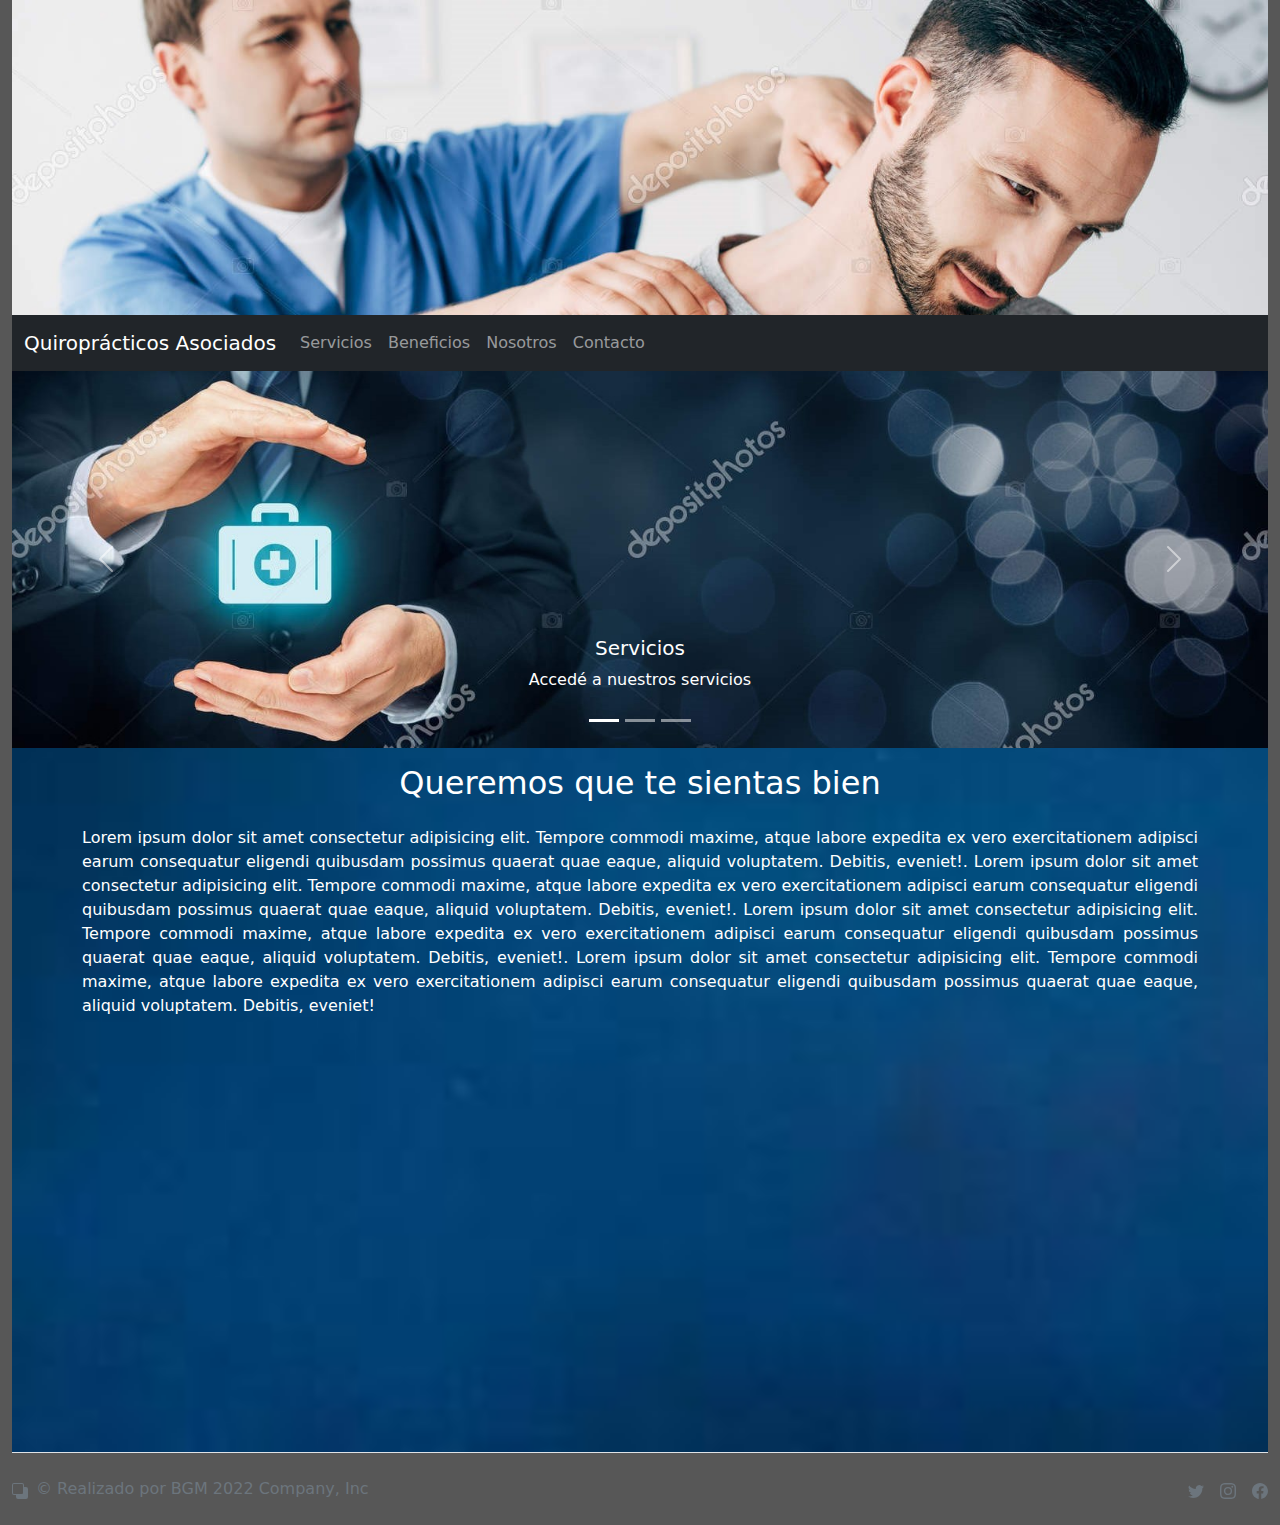
<file: index.html>
<!DOCTYPE html>
<html>
    <head>
        <meta name="keywords" content="Quiropraxia, Quiropractico, Rosario, Salud, Dolores, Espalda, Bienestar">
        <meta name="description" content="Pagina de la asociacion de Quiropracticos de Rosario donde se puede observar un resumen de los servicios ofrecidos y de los beneficios que otorga esta practica">
        <title>
            Quiropracticos Asociados
        </title>
        <link rel="shortcut icon" href="/favicon.ico" type="image/x-icon">
        <link rel="icon" href="img/favicon.ico" type="image/x-icon">
        <link rel="stylesheet" href="css/bootstrap.css">
        <link rel="stylesheet" href="./css/estilos.css"> 
    </head>
    <body class="container-fluid">
        <header class="principal kenburns-top">
        </header>
        <nav class="container-fluid navbar navbar-expand-lg navbar-dark bg-dark">
          <div class="container-fluid">
            <a class="navbar-brand" href="index.html">Quiroprácticos Asociados</a>
            <button class="navbar-toggler" type="button" data-bs-toggle="collapse" data-bs-target="#navbarNav" aria-controls="navbarNav" aria-expanded="false" aria-label="Toggle navigation">
              <span class="navbar-toggler-icon"></span>
            </button>
            <div class="collapse navbar-collapse" id="navbarNav">
              <ul class="navbar-nav">
                <li class="nav-item">
                  <a class="nav-link" href="servicios.html">Servicios</a>
                </li>
                <li class="nav-item">
                  <a class="nav-link" href="beneficios.html">Beneficios</a>
                </li>
                <li class="nav-item">
                  <a class="nav-link" href="nosotros.html">Nosotros</a>
                </li>
                <li class="nav-item">
                  <a class="nav-link" href="contacto.html">Contacto</a>
                </li>
              </ul>
            </div>
          </div>
        </nav>
        <main class="fondo">
          <div id="carouselExampleCaptions" class="carousel slide" data-bs-ride="false">
            <div class="carousel-indicators">
              <button type="button" data-bs-target="#carouselExampleCaptions" data-bs-slide-to="0" class="active" aria-current="true" aria-label="Slide 1"></button>
              <button type="button" data-bs-target="#carouselExampleCaptions" data-bs-slide-to="1" aria-label="Slide 2"></button>
              <button type="button" data-bs-target="#carouselExampleCaptions" data-bs-slide-to="2" aria-label="Slide 3"></button>
            </div>
            <div class="carousel-inner">
              <div class="carousel-item active">
                <img src="./img/servicios.jpg" class="d-block w-100 mivh-80 img-fluid" alt="Texto alternativo: Servicios">
                <div class="carousel-caption d-none d-md-block">
                  <h5><a href="servicios.html">Servicios</a></h5>
                  <p>Accedé a nuestros servicios</p>
                </div>
              </div>
              <div class="carousel-item">
                <img src="./img/beneficios1.jpg" class="d-block w-100 mivh-80 img-fluid" alt="Texto alternativo: Beneficios">
                <div class="carousel-caption d-none d-md-block">
                  <h5><a class="colorLetra" href="beneficios.html">Beneficios</a></h5>
                  <p class="colorLetra">Conocé los beneficios que genera la Quiropraxia</p>
                </div>
              </div>
              <div class="carousel-item">
                <img src="./img/nosotros1.jpg" class="d-block w-100 mivh-80 img-fluid" alt="Texto alternativo: Nosotros">
                <div class="carousel-caption d-none d-md-block">
                  <h5><a class="colorLetra" href="nosotros.html">Nosotros</a></h5>
                  <p class="colorLetra">Nuestro sfaff</p>
                </div>
              </div>
            </div>
            <button class="carousel-control-prev" type="button" data-bs-target="#carouselExampleCaptions" data-bs-slide="prev">
              <span class="carousel-control-prev-icon" aria-hidden="true"></span>
              <span class="visually-hidden">Previous</span>
            </button>
            <button class="carousel-control-next" type="button" data-bs-target="#carouselExampleCaptions" data-bs-slide="next">
              <span class="carousel-control-next-icon" aria-hidden="true"></span>
              <span class="visually-hidden">Next</span>
            </button>
          </div>
          <div class="container">  
            <article>
              <h2 class="py-3">Queremos que te sientas bien</h2>
              <div>
                <p class="justificar">Lorem ipsum dolor sit amet consectetur adipisicing elit. Tempore commodi maxime, atque labore expedita ex vero exercitationem adipisci earum consequatur eligendi quibusdam possimus quaerat quae eaque, aliquid voluptatem. Debitis, eveniet!. Lorem ipsum dolor sit amet consectetur adipisicing elit. Tempore commodi maxime, atque labore expedita ex vero exercitationem adipisci earum consequatur eligendi quibusdam possimus quaerat quae eaque, aliquid voluptatem. Debitis, eveniet!. Lorem ipsum dolor sit amet consectetur adipisicing elit. Tempore commodi maxime, atque labore expedita ex vero exercitationem adipisci earum consequatur eligendi quibusdam possimus quaerat quae eaque, aliquid voluptatem. Debitis, eveniet!. Lorem ipsum dolor sit amet consectetur adipisicing elit. Tempore commodi maxime, atque labore expedita ex vero exercitationem adipisci earum consequatur eligendi quibusdam possimus quaerat quae eaque, aliquid voluptatem. Debitis, eveniet!</p>
              </div>
            </article>
              <div class="row justify-content-center">  
                <div class="col-12 col-sm-12 col-md-6 col-lg-6 col-xl-6 my-5">
                  <iframe class="ratio ratio-16x9" width="560" height="315" src="https://www.youtube.com/embed/ggWEU4RxZXc" title="YouTube video player" frameborder="0" allow="accelerometer; autoplay; clipboard-write; encrypted-media; gyroscope; picture-in-picture" allowfullscreen></iframe>
                </div>
                <div class="col-12 col-sm-12 col-md-6 col-lg-6 col-xl-6 my-5">
                  <iframe class="ratio ratio-16x9" width="560" height="315" src="https://www.youtube.com/embed/QEKxq04lewk" title="YouTube video player" frameborder="0" allow="accelerometer; autoplay; clipboard-write; encrypted-media; gyroscope; picture-in-picture" allowfullscreen></iframe>
                </div>
              </div>
          </div>
        </main>
        <div>
            <footer class="d-flex flex-wrap justify-content-between align-items-center py-3 my-0 border-top">
              <div class="col-md-4 d-flex align-items-center">
                <a href="index.html" class="mt-0 mb-3 me-2 mb-md-0 text-muted text-decoration-none lh-1">
                  <svg xmlns="http://www.w3.org/2000/svg" width="16" height="16" fill="currentColor" class="bi bi-back" viewBox="0 0 16 16">
                    <path d="M0 2a2 2 0 0 1 2-2h8a2 2 0 0 1 2 2v2h2a2 2 0 0 1 2 2v8a2 2 0 0 1-2 2H6a2 2 0 0 1-2-2v-2H2a2 2 0 0 1-2-2V2zm2-1a1 1 0 0 0-1 1v8a1 1 0 0 0 1 1h8a1 1 0 0 0 1-1V2a1 1 0 0 0-1-1H2z"/>
                  </svg>
                </a>
                <span class="mb-3 mb-md-0 text-muted">&copy; Realizado por BGM 2022 Company, Inc</span>
              </div>
              <ul class="nav col-md-4 justify-content-end list-unstyled d-flex">
                <li class="ms-3"><a class="text-muted" href="#"><svg xmlns="http://www.w3.org/2000/svg" width="16" height="16" fill="currentColor" class="bi bi-twitter" viewBox="0 0 16 16">
                  <path d="M5.026 15c6.038 0 9.341-5.003 9.341-9.334 0-.14 0-.282-.006-.422A6.685 6.685 0 0 0 16 3.542a6.658 6.658 0 0 1-1.889.518 3.301 3.301 0 0 0 1.447-1.817 6.533 6.533 0 0 1-2.087.793A3.286 3.286 0 0 0 7.875 6.03a9.325 9.325 0 0 1-6.767-3.429 3.289 3.289 0 0 0 1.018 4.382A3.323 3.323 0 0 1 .64 6.575v.045a3.288 3.288 0 0 0 2.632 3.218 3.203 3.203 0 0 1-.865.115 3.23 3.23 0 0 1-.614-.057 3.283 3.283 0 0 0 3.067 2.277A6.588 6.588 0 0 1 .78 13.58a6.32 6.32 0 0 1-.78-.045A9.344 9.344 0 0 0 5.026 15z"/>
                </svg></a></li>
                <li class="ms-3"><a class="text-muted" href="#"><svg xmlns="http://www.w3.org/2000/svg" width="16" height="16" fill="currentColor" class="bi bi-instagram" viewBox="0 0 16 16">
                  <path d="M8 0C5.829 0 5.556.01 4.703.048 3.85.088 3.269.222 2.76.42a3.917 3.917 0 0 0-1.417.923A3.927 3.927 0 0 0 .42 2.76C.222 3.268.087 3.85.048 4.7.01 5.555 0 5.827 0 8.001c0 2.172.01 2.444.048 3.297.04.852.174 1.433.372 1.942.205.526.478.972.923 1.417.444.445.89.719 1.416.923.51.198 1.09.333 1.942.372C5.555 15.99 5.827 16 8 16s2.444-.01 3.298-.048c.851-.04 1.434-.174 1.943-.372a3.916 3.916 0 0 0 1.416-.923c.445-.445.718-.891.923-1.417.197-.509.332-1.09.372-1.942C15.99 10.445 16 10.173 16 8s-.01-2.445-.048-3.299c-.04-.851-.175-1.433-.372-1.941a3.926 3.926 0 0 0-.923-1.417A3.911 3.911 0 0 0 13.24.42c-.51-.198-1.092-.333-1.943-.372C10.443.01 10.172 0 7.998 0h.003zm-.717 1.442h.718c2.136 0 2.389.007 3.232.046.78.035 1.204.166 1.486.275.373.145.64.319.92.599.28.28.453.546.598.92.11.281.24.705.275 1.485.039.843.047 1.096.047 3.231s-.008 2.389-.047 3.232c-.035.78-.166 1.203-.275 1.485a2.47 2.47 0 0 1-.599.919c-.28.28-.546.453-.92.598-.28.11-.704.24-1.485.276-.843.038-1.096.047-3.232.047s-2.39-.009-3.233-.047c-.78-.036-1.203-.166-1.485-.276a2.478 2.478 0 0 1-.92-.598 2.48 2.48 0 0 1-.6-.92c-.109-.281-.24-.705-.275-1.485-.038-.843-.046-1.096-.046-3.233 0-2.136.008-2.388.046-3.231.036-.78.166-1.204.276-1.486.145-.373.319-.64.599-.92.28-.28.546-.453.92-.598.282-.11.705-.24 1.485-.276.738-.034 1.024-.044 2.515-.045v.002zm4.988 1.328a.96.96 0 1 0 0 1.92.96.96 0 0 0 0-1.92zm-4.27 1.122a4.109 4.109 0 1 0 0 8.217 4.109 4.109 0 0 0 0-8.217zm0 1.441a2.667 2.667 0 1 1 0 5.334 2.667 2.667 0 0 1 0-5.334z"/>
                </svg></a></li>
                <li class="ms-3"><a class="text-muted" href="#"><svg xmlns="http://www.w3.org/2000/svg" width="16" height="16" fill="currentColor" class="bi bi-facebook" viewBox="0 0 16 16">
                  <path d="M16 8.049c0-4.446-3.582-8.05-8-8.05C3.58 0-.002 3.603-.002 8.05c0 4.017 2.926 7.347 6.75 7.951v-5.625h-2.03V8.05H6.75V6.275c0-2.017 1.195-3.131 3.022-3.131.876 0 1.791.157 1.791.157v1.98h-1.009c-.993 0-1.303.621-1.303 1.258v1.51h2.218l-.354 2.326H9.25V16c3.824-.604 6.75-3.934 6.75-7.951z"/>
                </svg></a></li>
              </ul>
            </footer>
        </div>
        <script src="js/bootstrap.js"></script>
    </body>
   
</html>
</file>
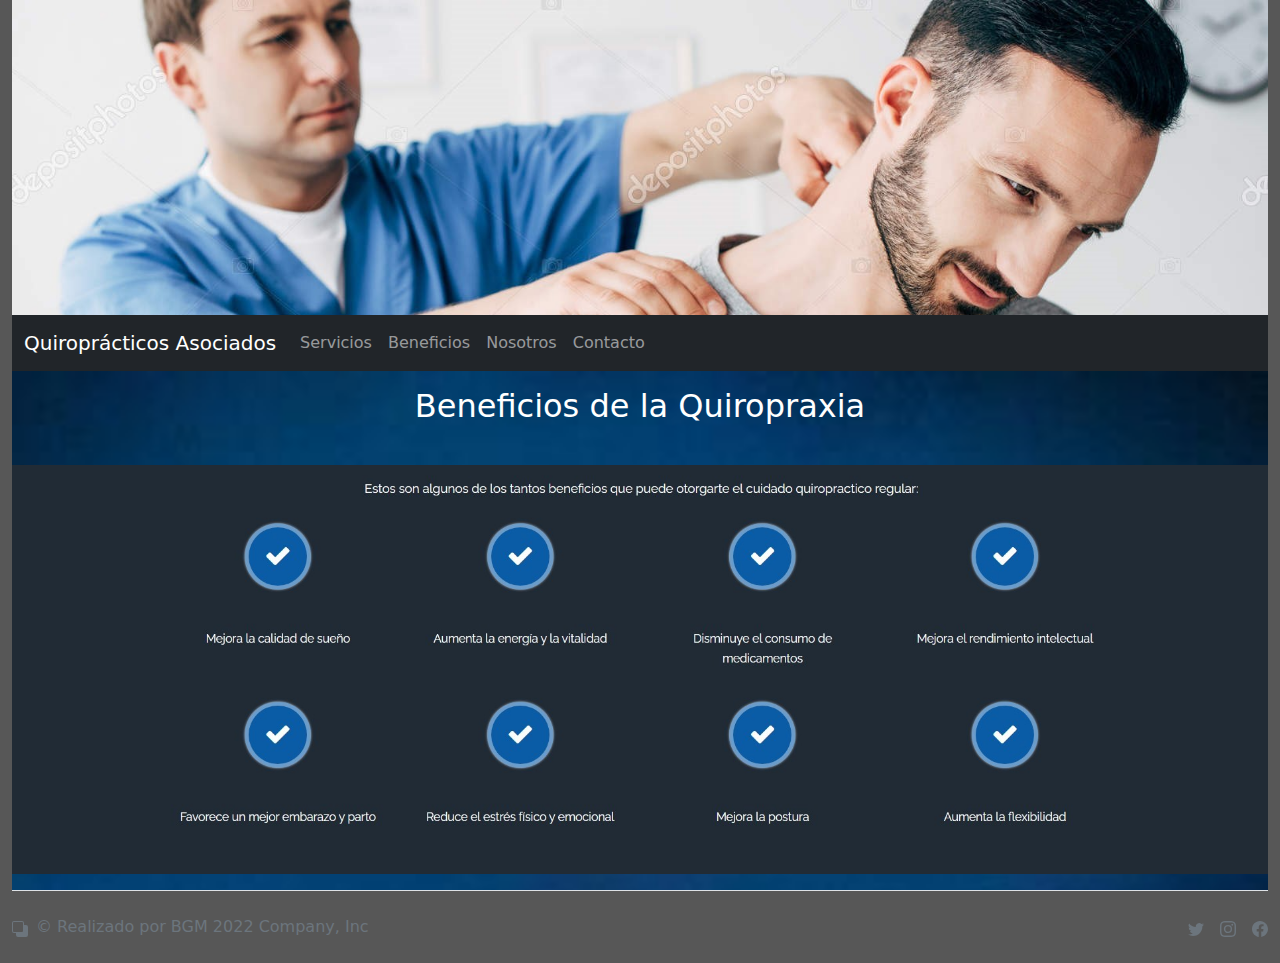
<file: beneficios.html>
<!DOCTYPE html>
<html>
    <head>
        <meta name="keywords" content="Quiropraxia, Quiropractico, Rosario, Salud, Dolores, Espalda, Bienestar">
        <meta name="description" content="Pagina de la asociacion de Quiropracticos de Rosario donde profundizamos los beneficios de tener sesiones frecuentes">
        <title>
            Quiropracticos Asociados
        </title>
        <link rel="shortcut icon" href="/favicon.ico" type="image/x-icon">
        <link rel="icon" href="img/favicon.ico" type="image/x-icon">
        <link rel="stylesheet" href="css/bootstrap.css">
        <link rel="stylesheet" href="./css/estilos.css">
    </head>
    <body class="container-fluid">
      <header class="principal kenburns-top">
      </header>
      <nav class="container-fluid navbar navbar-expand-lg navbar-dark bg-dark">
        <div class="container-fluid">
          <a class="navbar-brand" href="index.html">Quiroprácticos Asociados</a>
          <button class="navbar-toggler" type="button" data-bs-toggle="collapse" data-bs-target="#navbarNav" aria-controls="navbarNav" aria-expanded="false" aria-label="Toggle navigation">
            <span class="navbar-toggler-icon"></span>
          </button>
          <div class="collapse navbar-collapse" id="navbarNav">
            <ul class="navbar-nav">
              <li class="nav-item">
                <a class="nav-link" href="servicios.html">Servicios</a>
              </li>
              <li class="nav-item">
                <a class="nav-link" href="beneficios.html">Beneficios</a>
              </li>
              <li class="nav-item">
                <a class="nav-link" href="nosotros.html">Nosotros</a>
              </li>
              <li class="nav-item">
                <a class="nav-link" href="contacto.html">Contacto</a>
              </li>
            </ul>
          </div>
        </div>
      </nav>
        <main class="fondo">
            <h2 class="py-3">Beneficios de la Quiropraxia</h2>
            <nav class="alineacionVertical">
                <img class="img-fluid my-3" src="./img/beneficiosquiro.jpg" alt="Texto alternativo: Beneficios de la Quiropraxia">
            </nav>            
        </main>
        <div>
            <footer class="d-flex flex-wrap justify-content-between align-items-center py-3 my-0 border-top">
              <div class="col-md-4 d-flex align-items-center">
                <a href="index.html" class="mt-0 mb-3 me-2 mb-md-0 text-muted text-decoration-none lh-1">
                  <svg xmlns="http://www.w3.org/2000/svg" width="16" height="16" fill="currentColor" class="bi bi-back" viewBox="0 0 16 16">
                    <path d="M0 2a2 2 0 0 1 2-2h8a2 2 0 0 1 2 2v2h2a2 2 0 0 1 2 2v8a2 2 0 0 1-2 2H6a2 2 0 0 1-2-2v-2H2a2 2 0 0 1-2-2V2zm2-1a1 1 0 0 0-1 1v8a1 1 0 0 0 1 1h8a1 1 0 0 0 1-1V2a1 1 0 0 0-1-1H2z"/>
                  </svg>
                </a>
                <span class="mb-3 mb-md-0 text-muted">&copy; Realizado por BGM 2022 Company, Inc</span>
              </div>
          
              <ul class="nav col-md-4 justify-content-end list-unstyled d-flex">
                <li class="ms-3"><a class="text-muted" href="#"><svg xmlns="http://www.w3.org/2000/svg" width="16" height="16" fill="currentColor" class="bi bi-twitter" viewBox="0 0 16 16">
                  <path d="M5.026 15c6.038 0 9.341-5.003 9.341-9.334 0-.14 0-.282-.006-.422A6.685 6.685 0 0 0 16 3.542a6.658 6.658 0 0 1-1.889.518 3.301 3.301 0 0 0 1.447-1.817 6.533 6.533 0 0 1-2.087.793A3.286 3.286 0 0 0 7.875 6.03a9.325 9.325 0 0 1-6.767-3.429 3.289 3.289 0 0 0 1.018 4.382A3.323 3.323 0 0 1 .64 6.575v.045a3.288 3.288 0 0 0 2.632 3.218 3.203 3.203 0 0 1-.865.115 3.23 3.23 0 0 1-.614-.057 3.283 3.283 0 0 0 3.067 2.277A6.588 6.588 0 0 1 .78 13.58a6.32 6.32 0 0 1-.78-.045A9.344 9.344 0 0 0 5.026 15z"/>
                </svg></a></li>
                <li class="ms-3"><a class="text-muted" href="#"><svg xmlns="http://www.w3.org/2000/svg" width="16" height="16" fill="currentColor" class="bi bi-instagram" viewBox="0 0 16 16">
                  <path d="M8 0C5.829 0 5.556.01 4.703.048 3.85.088 3.269.222 2.76.42a3.917 3.917 0 0 0-1.417.923A3.927 3.927 0 0 0 .42 2.76C.222 3.268.087 3.85.048 4.7.01 5.555 0 5.827 0 8.001c0 2.172.01 2.444.048 3.297.04.852.174 1.433.372 1.942.205.526.478.972.923 1.417.444.445.89.719 1.416.923.51.198 1.09.333 1.942.372C5.555 15.99 5.827 16 8 16s2.444-.01 3.298-.048c.851-.04 1.434-.174 1.943-.372a3.916 3.916 0 0 0 1.416-.923c.445-.445.718-.891.923-1.417.197-.509.332-1.09.372-1.942C15.99 10.445 16 10.173 16 8s-.01-2.445-.048-3.299c-.04-.851-.175-1.433-.372-1.941a3.926 3.926 0 0 0-.923-1.417A3.911 3.911 0 0 0 13.24.42c-.51-.198-1.092-.333-1.943-.372C10.443.01 10.172 0 7.998 0h.003zm-.717 1.442h.718c2.136 0 2.389.007 3.232.046.78.035 1.204.166 1.486.275.373.145.64.319.92.599.28.28.453.546.598.92.11.281.24.705.275 1.485.039.843.047 1.096.047 3.231s-.008 2.389-.047 3.232c-.035.78-.166 1.203-.275 1.485a2.47 2.47 0 0 1-.599.919c-.28.28-.546.453-.92.598-.28.11-.704.24-1.485.276-.843.038-1.096.047-3.232.047s-2.39-.009-3.233-.047c-.78-.036-1.203-.166-1.485-.276a2.478 2.478 0 0 1-.92-.598 2.48 2.48 0 0 1-.6-.92c-.109-.281-.24-.705-.275-1.485-.038-.843-.046-1.096-.046-3.233 0-2.136.008-2.388.046-3.231.036-.78.166-1.204.276-1.486.145-.373.319-.64.599-.92.28-.28.546-.453.92-.598.282-.11.705-.24 1.485-.276.738-.034 1.024-.044 2.515-.045v.002zm4.988 1.328a.96.96 0 1 0 0 1.92.96.96 0 0 0 0-1.92zm-4.27 1.122a4.109 4.109 0 1 0 0 8.217 4.109 4.109 0 0 0 0-8.217zm0 1.441a2.667 2.667 0 1 1 0 5.334 2.667 2.667 0 0 1 0-5.334z"/>
                </svg></a></li>
                <li class="ms-3"><a class="text-muted" href="#"><svg xmlns="http://www.w3.org/2000/svg" width="16" height="16" fill="currentColor" class="bi bi-facebook" viewBox="0 0 16 16">
                  <path d="M16 8.049c0-4.446-3.582-8.05-8-8.05C3.58 0-.002 3.603-.002 8.05c0 4.017 2.926 7.347 6.75 7.951v-5.625h-2.03V8.05H6.75V6.275c0-2.017 1.195-3.131 3.022-3.131.876 0 1.791.157 1.791.157v1.98h-1.009c-.993 0-1.303.621-1.303 1.258v1.51h2.218l-.354 2.326H9.25V16c3.824-.604 6.75-3.934 6.75-7.951z"/>
                </svg></a></li>
              </ul>
            </footer>
        </div>
        <script src="js/bootstrap.js"></script>
    </body>
   
</html>
</file>
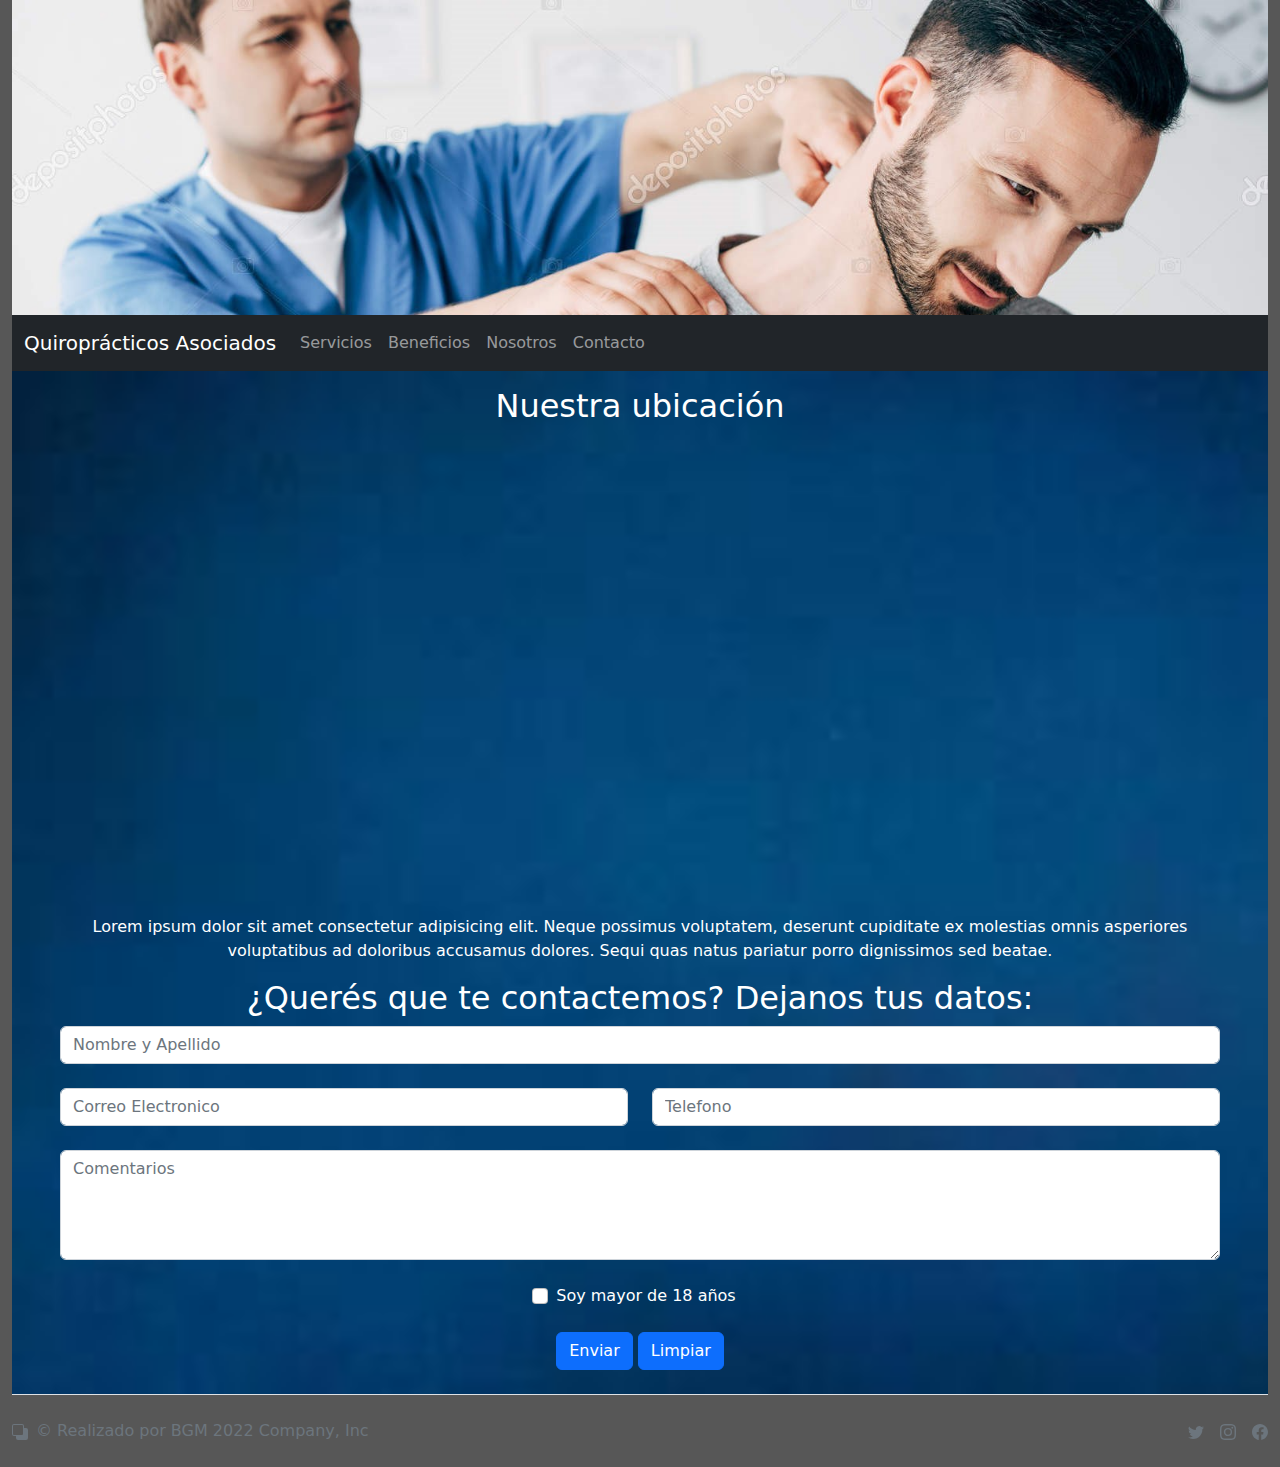
<file: contacto.html>
<!DOCTYPE html>
<html>
    <head>
        <meta name="keywords" content="Quiropraxia, Quiropractico, Rosario, Salud, Dolores, Espalda, Bienestar, contacto">
        <meta name="description" content="Pagina de la asociacion de Quiropracticos de Rosario para que puedan realizar consultas">
        <title>
            Quiropracticos Asociados
        </title>
        <link rel="shortcut icon" href="/favicon.ico" type="image/x-icon">
        <link rel="icon" href="img/favicon.ico" type="image/x-icon">
        <link rel="stylesheet" href="css/bootstrap.css">
        <link rel="stylesheet" href="./css/estilos.css"> 
    </head>
    <body class="container-fluid">
        <header class="principal kenburns-top">
        </header>
        <nav class="container-fluid navbar navbar-expand-lg navbar-dark bg-dark">
            <div class="container-fluid">
              <a class="navbar-brand" href="index.html">Quiroprácticos Asociados</a>
              <button class="navbar-toggler" type="button" data-bs-toggle="collapse" data-bs-target="#navbarNav" aria-controls="navbarNav" aria-expanded="false" aria-label="Toggle navigation">
                <span class="navbar-toggler-icon"></span>
              </button>
              <div class="collapse navbar-collapse" id="navbarNav">
                <ul class="navbar-nav">
                  <li class="nav-item">
                    <a class="nav-link" href="servicios.html">Servicios</a>
                  </li>
                  <li class="nav-item">
                    <a class="nav-link" href="beneficios.html">Beneficios</a>
                  </li>
                  <li class="nav-item">
                    <a class="nav-link" href="nosotros.html">Nosotros</a>
                  </li>
                  <li class="nav-item">
                    <a class="nav-link" href="contacto.html">Contacto</a>
                  </li>
                </ul>
              </div>
            </div>
          </nav>
        <main class="container-fluid fondo">
            <nav class="row">
            <h2 class="py-3">Nuestra ubicación</h2>
            <iframe class="col-12 px-5" src="https://www.google.com/maps/embed?pb=!1m18!1m12!1m3!1d3347.824857906471!2d-60.66424853481343!3d-32.955633180918454!2m3!1f0!2f0!3f0!3m2!1i1024!2i768!4f13.1!3m3!1m2!1s0x95b7ab6f11537faf%3A0xa99bea6006b75b6a!2sEstadio%20Coloso%20Del%20Parque%20Marcelo%20Bielsa!5e0!3m2!1ses!2sar!4v1658877236105!5m2!1ses!2sar" width="600" height="450" style="border:0;" allowfullscreen="" loading="lazy" referrerpolicy="no-referrer-when-downgrade"></iframe>
            <p class="col-12 px-5 mt-3">Lorem ipsum dolor sit amet consectetur adipisicing elit. Neque possimus voluptatem, deserunt cupiditate ex molestias omnis asperiores voluptatibus ad doloribus accusamus dolores. Sequi quas natus pariatur porro dignissimos sed beatae.</p>
            </nav>
            <h2>¿Querés que te contactemos? Dejanos tus datos:</h2>
            <form class="row mx-4">

                <div class="col-12 form-outline mb-4">
                  <input type="text" id="form4Example1" placeholder="Nombre y Apellido" class="form-control" />
                </div>
              

                <div class="col-6 form-outline mb-4">
                  <input type="email" id="form4Example2" placeholder="Correo Electronico" class="form-control" />
                </div>

                <div class="col-6 form-outline mb-4">
                    <input type="number" id="form4Example2" placeholder="Telefono" class="form-control" />
                </div>
              

                <div class="col-12 form-outline mb-4">
                  <textarea class="form-control" id="form4Example3" placeholder="Comentarios" rows="4"></textarea>
                </div>
              

                <div class="form-check d-flex justify-content-center mb-4">
                  <input class="form-check-input me-2" type="checkbox" value="" id="form4Example4" unchecked />
                  <label class="form-check-label" for="form4Example4">
                    Soy mayor de 18 años
                  </label>
                </div>
              
                <nav class="align-middle">
                    <button type="submit" class="btn btn-primary btn-block mb-4">Enviar</button>
                    <button type="reset" class="btn btn-primary btn-block mb-4">Limpiar</button>
                </nav>
              </form>
        </main>
        <footer class="d-flex flex-wrap justify-content-between align-items-center py-3 my-0 border-top">
            <div class="col-md-4 d-flex align-items-center">
              <a href="index.html" class="mt-0 mb-3 me-2 mb-md-0 text-muted text-decoration-none lh-1">
                <svg xmlns="http://www.w3.org/2000/svg" width="16" height="16" fill="currentColor" class="bi bi-back" viewBox="0 0 16 16">
                  <path d="M0 2a2 2 0 0 1 2-2h8a2 2 0 0 1 2 2v2h2a2 2 0 0 1 2 2v8a2 2 0 0 1-2 2H6a2 2 0 0 1-2-2v-2H2a2 2 0 0 1-2-2V2zm2-1a1 1 0 0 0-1 1v8a1 1 0 0 0 1 1h8a1 1 0 0 0 1-1V2a1 1 0 0 0-1-1H2z"/>
                </svg>
              </a>
              <span class="mb-3 mb-md-0 text-muted">&copy; Realizado por BGM 2022 Company, Inc</span>
            </div>
        
            <ul class="nav col-md-4 justify-content-end list-unstyled d-flex">
              <li class="ms-3"><a class="text-muted" href="#"><svg xmlns="http://www.w3.org/2000/svg" width="16" height="16" fill="currentColor" class="bi bi-twitter" viewBox="0 0 16 16">
                <path d="M5.026 15c6.038 0 9.341-5.003 9.341-9.334 0-.14 0-.282-.006-.422A6.685 6.685 0 0 0 16 3.542a6.658 6.658 0 0 1-1.889.518 3.301 3.301 0 0 0 1.447-1.817 6.533 6.533 0 0 1-2.087.793A3.286 3.286 0 0 0 7.875 6.03a9.325 9.325 0 0 1-6.767-3.429 3.289 3.289 0 0 0 1.018 4.382A3.323 3.323 0 0 1 .64 6.575v.045a3.288 3.288 0 0 0 2.632 3.218 3.203 3.203 0 0 1-.865.115 3.23 3.23 0 0 1-.614-.057 3.283 3.283 0 0 0 3.067 2.277A6.588 6.588 0 0 1 .78 13.58a6.32 6.32 0 0 1-.78-.045A9.344 9.344 0 0 0 5.026 15z"/>
              </svg></a></li>
              <li class="ms-3"><a class="text-muted" href="#"><svg xmlns="http://www.w3.org/2000/svg" width="16" height="16" fill="currentColor" class="bi bi-instagram" viewBox="0 0 16 16">
                <path d="M8 0C5.829 0 5.556.01 4.703.048 3.85.088 3.269.222 2.76.42a3.917 3.917 0 0 0-1.417.923A3.927 3.927 0 0 0 .42 2.76C.222 3.268.087 3.85.048 4.7.01 5.555 0 5.827 0 8.001c0 2.172.01 2.444.048 3.297.04.852.174 1.433.372 1.942.205.526.478.972.923 1.417.444.445.89.719 1.416.923.51.198 1.09.333 1.942.372C5.555 15.99 5.827 16 8 16s2.444-.01 3.298-.048c.851-.04 1.434-.174 1.943-.372a3.916 3.916 0 0 0 1.416-.923c.445-.445.718-.891.923-1.417.197-.509.332-1.09.372-1.942C15.99 10.445 16 10.173 16 8s-.01-2.445-.048-3.299c-.04-.851-.175-1.433-.372-1.941a3.926 3.926 0 0 0-.923-1.417A3.911 3.911 0 0 0 13.24.42c-.51-.198-1.092-.333-1.943-.372C10.443.01 10.172 0 7.998 0h.003zm-.717 1.442h.718c2.136 0 2.389.007 3.232.046.78.035 1.204.166 1.486.275.373.145.64.319.92.599.28.28.453.546.598.92.11.281.24.705.275 1.485.039.843.047 1.096.047 3.231s-.008 2.389-.047 3.232c-.035.78-.166 1.203-.275 1.485a2.47 2.47 0 0 1-.599.919c-.28.28-.546.453-.92.598-.28.11-.704.24-1.485.276-.843.038-1.096.047-3.232.047s-2.39-.009-3.233-.047c-.78-.036-1.203-.166-1.485-.276a2.478 2.478 0 0 1-.92-.598 2.48 2.48 0 0 1-.6-.92c-.109-.281-.24-.705-.275-1.485-.038-.843-.046-1.096-.046-3.233 0-2.136.008-2.388.046-3.231.036-.78.166-1.204.276-1.486.145-.373.319-.64.599-.92.28-.28.546-.453.92-.598.282-.11.705-.24 1.485-.276.738-.034 1.024-.044 2.515-.045v.002zm4.988 1.328a.96.96 0 1 0 0 1.92.96.96 0 0 0 0-1.92zm-4.27 1.122a4.109 4.109 0 1 0 0 8.217 4.109 4.109 0 0 0 0-8.217zm0 1.441a2.667 2.667 0 1 1 0 5.334 2.667 2.667 0 0 1 0-5.334z"/>
              </svg></a></li>
              <li class="ms-3"><a class="text-muted" href="#"><svg xmlns="http://www.w3.org/2000/svg" width="16" height="16" fill="currentColor" class="bi bi-facebook" viewBox="0 0 16 16">
                <path d="M16 8.049c0-4.446-3.582-8.05-8-8.05C3.58 0-.002 3.603-.002 8.05c0 4.017 2.926 7.347 6.75 7.951v-5.625h-2.03V8.05H6.75V6.275c0-2.017 1.195-3.131 3.022-3.131.876 0 1.791.157 1.791.157v1.98h-1.009c-.993 0-1.303.621-1.303 1.258v1.51h2.218l-.354 2.326H9.25V16c3.824-.604 6.75-3.934 6.75-7.951z"/>
              </svg></a></li>
            </ul>
          </footer>    
          <script src="js/bootstrap.js"></script>
    </body>
   
</html>
</file>
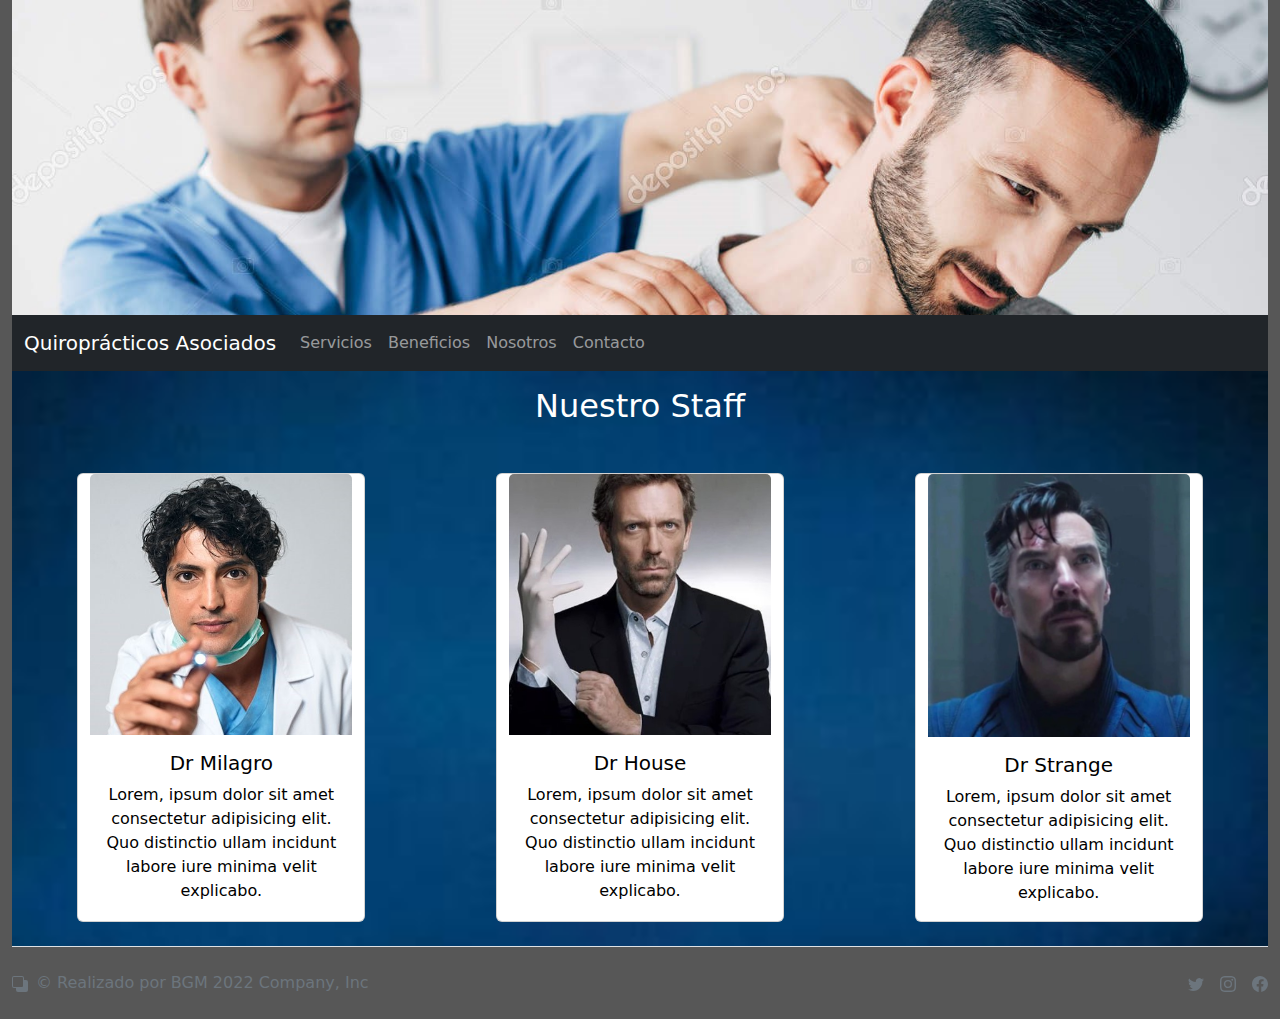
<file: nosotros.html>
<!DOCTYPE html>
<html>
    <head>
        <meta name="keywords" content="Quiropraxia, Quiropractico, Rosario, Salud, Dolores, Espalda, Bienestar, profesionales">
        <meta name="description" content="Listado de los Quiropracticos de Rosario">
        <title>
            Quiropracticos Asociados
        </title>
        <link rel="shortcut icon" href="/favicon.ico" type="image/x-icon">
        <link rel="icon" href="img/favicon.ico" type="image/x-icon">
        <link rel="stylesheet" href="css/bootstrap.css">
        <link rel="stylesheet" href="./css/estilos.css">
    </head>
    <body class="container-fluid">
      <header class="principal kenburns-top">
      </header>
      <nav class="container-fluid navbar navbar-expand-lg navbar-dark bg-dark">
        <div class="container-fluid">
          <a class="navbar-brand" href="index.html">Quiroprácticos Asociados</a>
          <button class="navbar-toggler" type="button" data-bs-toggle="collapse" data-bs-target="#navbarNav" aria-controls="navbarNav" aria-expanded="false" aria-label="Toggle navigation">
            <span class="navbar-toggler-icon"></span>
          </button>
          <div class="collapse navbar-collapse" id="navbarNav">
            <ul class="navbar-nav">
              <li class="nav-item">
                <a class="nav-link" href="servicios.html">Servicios</a>
              </li>
              <li class="nav-item">
                <a class="nav-link" href="beneficios.html">Beneficios</a>
              </li>
              <li class="nav-item">
                <a class="nav-link" href="nosotros.html">Nosotros</a>
              </li>
              <li class="nav-item">
                <a class="nav-link" href="contacto.html">Contacto</a>
              </li>
            </ul>
          </div>
        </div>
      </nav>
        <main class="container-fluid fondo">
            <h2 class="py-3">Nuestro Staff</h2>
            <nav class="row justify-content-around">
              <div class="col-sm-12 col-md-6 my-4 card doctores" style="width: 18rem;">
                <img src="./img/doctormilagro.jpg" class="card-img-top" alt="Dr Milagro">
                <div class="card-body colorLetra">
                  <h5 class="card-title">Dr Milagro</h5>
                  <p class="card-text">Lorem, ipsum dolor sit amet consectetur adipisicing elit. Quo distinctio ullam incidunt labore iure minima velit explicabo.</p>
                </div>
              </div>

              <div class="col-sm-12 col-md-6 my-4 card doctores" style="width: 18rem;">
                <img src="./img/doctorhouse.jpg" class="card-img-top" alt="Dr House">
                <div class="card-body colorLetra">
                  <h5 class="card-title">Dr House</h5>
                  <p class="card-text">Lorem, ipsum dolor sit amet consectetur adipisicing elit. Quo distinctio ullam incidunt labore iure minima velit explicabo.</p>
                </div>
              </div>

              <div class="col-sm-12 col-md-6 my-4 card doctores" style="width: 18rem;">
                <img src="./img/doctorstrange.jpg" class="card-img-top" alt="Dr Strange">
                <div class="card-body colorLetra">
                  <h5 class="card-title">Dr Strange</h5>
                  <p class="card-text">Lorem, ipsum dolor sit amet consectetur adipisicing elit. Quo distinctio ullam incidunt labore iure minima velit explicabo.</p>
                </div>
              </div>
            </nav>   
        </main>
        <div>
            <footer class="d-flex flex-wrap justify-content-between align-items-center py-3 my-0 border-top">
              <div class="col-md-4 d-flex align-items-center">
                <a href="index.html" class="mt-0 mb-3 me-2 mb-md-0 text-muted text-decoration-none lh-1">
                  <svg xmlns="http://www.w3.org/2000/svg" width="16" height="16" fill="currentColor" class="bi bi-back" viewBox="0 0 16 16">
                    <path d="M0 2a2 2 0 0 1 2-2h8a2 2 0 0 1 2 2v2h2a2 2 0 0 1 2 2v8a2 2 0 0 1-2 2H6a2 2 0 0 1-2-2v-2H2a2 2 0 0 1-2-2V2zm2-1a1 1 0 0 0-1 1v8a1 1 0 0 0 1 1h8a1 1 0 0 0 1-1V2a1 1 0 0 0-1-1H2z"/>
                  </svg>
                </a>
                <span class="mb-3 mb-md-0 text-muted">&copy; Realizado por BGM 2022 Company, Inc</span>
              </div>          
              <ul class="nav col-md-4 justify-content-end list-unstyled d-flex">
                <li class="ms-3"><a class="text-muted" href="#"><svg xmlns="http://www.w3.org/2000/svg" width="16" height="16" fill="currentColor" class="bi bi-twitter" viewBox="0 0 16 16">
                  <path d="M5.026 15c6.038 0 9.341-5.003 9.341-9.334 0-.14 0-.282-.006-.422A6.685 6.685 0 0 0 16 3.542a6.658 6.658 0 0 1-1.889.518 3.301 3.301 0 0 0 1.447-1.817 6.533 6.533 0 0 1-2.087.793A3.286 3.286 0 0 0 7.875 6.03a9.325 9.325 0 0 1-6.767-3.429 3.289 3.289 0 0 0 1.018 4.382A3.323 3.323 0 0 1 .64 6.575v.045a3.288 3.288 0 0 0 2.632 3.218 3.203 3.203 0 0 1-.865.115 3.23 3.23 0 0 1-.614-.057 3.283 3.283 0 0 0 3.067 2.277A6.588 6.588 0 0 1 .78 13.58a6.32 6.32 0 0 1-.78-.045A9.344 9.344 0 0 0 5.026 15z"/>
                </svg></a></li>
                <li class="ms-3"><a class="text-muted" href="#"><svg xmlns="http://www.w3.org/2000/svg" width="16" height="16" fill="currentColor" class="bi bi-instagram" viewBox="0 0 16 16">
                  <path d="M8 0C5.829 0 5.556.01 4.703.048 3.85.088 3.269.222 2.76.42a3.917 3.917 0 0 0-1.417.923A3.927 3.927 0 0 0 .42 2.76C.222 3.268.087 3.85.048 4.7.01 5.555 0 5.827 0 8.001c0 2.172.01 2.444.048 3.297.04.852.174 1.433.372 1.942.205.526.478.972.923 1.417.444.445.89.719 1.416.923.51.198 1.09.333 1.942.372C5.555 15.99 5.827 16 8 16s2.444-.01 3.298-.048c.851-.04 1.434-.174 1.943-.372a3.916 3.916 0 0 0 1.416-.923c.445-.445.718-.891.923-1.417.197-.509.332-1.09.372-1.942C15.99 10.445 16 10.173 16 8s-.01-2.445-.048-3.299c-.04-.851-.175-1.433-.372-1.941a3.926 3.926 0 0 0-.923-1.417A3.911 3.911 0 0 0 13.24.42c-.51-.198-1.092-.333-1.943-.372C10.443.01 10.172 0 7.998 0h.003zm-.717 1.442h.718c2.136 0 2.389.007 3.232.046.78.035 1.204.166 1.486.275.373.145.64.319.92.599.28.28.453.546.598.92.11.281.24.705.275 1.485.039.843.047 1.096.047 3.231s-.008 2.389-.047 3.232c-.035.78-.166 1.203-.275 1.485a2.47 2.47 0 0 1-.599.919c-.28.28-.546.453-.92.598-.28.11-.704.24-1.485.276-.843.038-1.096.047-3.232.047s-2.39-.009-3.233-.047c-.78-.036-1.203-.166-1.485-.276a2.478 2.478 0 0 1-.92-.598 2.48 2.48 0 0 1-.6-.92c-.109-.281-.24-.705-.275-1.485-.038-.843-.046-1.096-.046-3.233 0-2.136.008-2.388.046-3.231.036-.78.166-1.204.276-1.486.145-.373.319-.64.599-.92.28-.28.546-.453.92-.598.282-.11.705-.24 1.485-.276.738-.034 1.024-.044 2.515-.045v.002zm4.988 1.328a.96.96 0 1 0 0 1.92.96.96 0 0 0 0-1.92zm-4.27 1.122a4.109 4.109 0 1 0 0 8.217 4.109 4.109 0 0 0 0-8.217zm0 1.441a2.667 2.667 0 1 1 0 5.334 2.667 2.667 0 0 1 0-5.334z"/>
                </svg></a></li>
                <li class="ms-3"><a class="text-muted" href="#"><svg xmlns="http://www.w3.org/2000/svg" width="16" height="16" fill="currentColor" class="bi bi-facebook" viewBox="0 0 16 16">
                  <path d="M16 8.049c0-4.446-3.582-8.05-8-8.05C3.58 0-.002 3.603-.002 8.05c0 4.017 2.926 7.347 6.75 7.951v-5.625h-2.03V8.05H6.75V6.275c0-2.017 1.195-3.131 3.022-3.131.876 0 1.791.157 1.791.157v1.98h-1.009c-.993 0-1.303.621-1.303 1.258v1.51h2.218l-.354 2.326H9.25V16c3.824-.604 6.75-3.934 6.75-7.951z"/>
                </svg></a></li>
              </ul>
            </footer>
        </div>
        <script src="js/bootstrap.js"></script>
    </body>
   
</html>
</file>
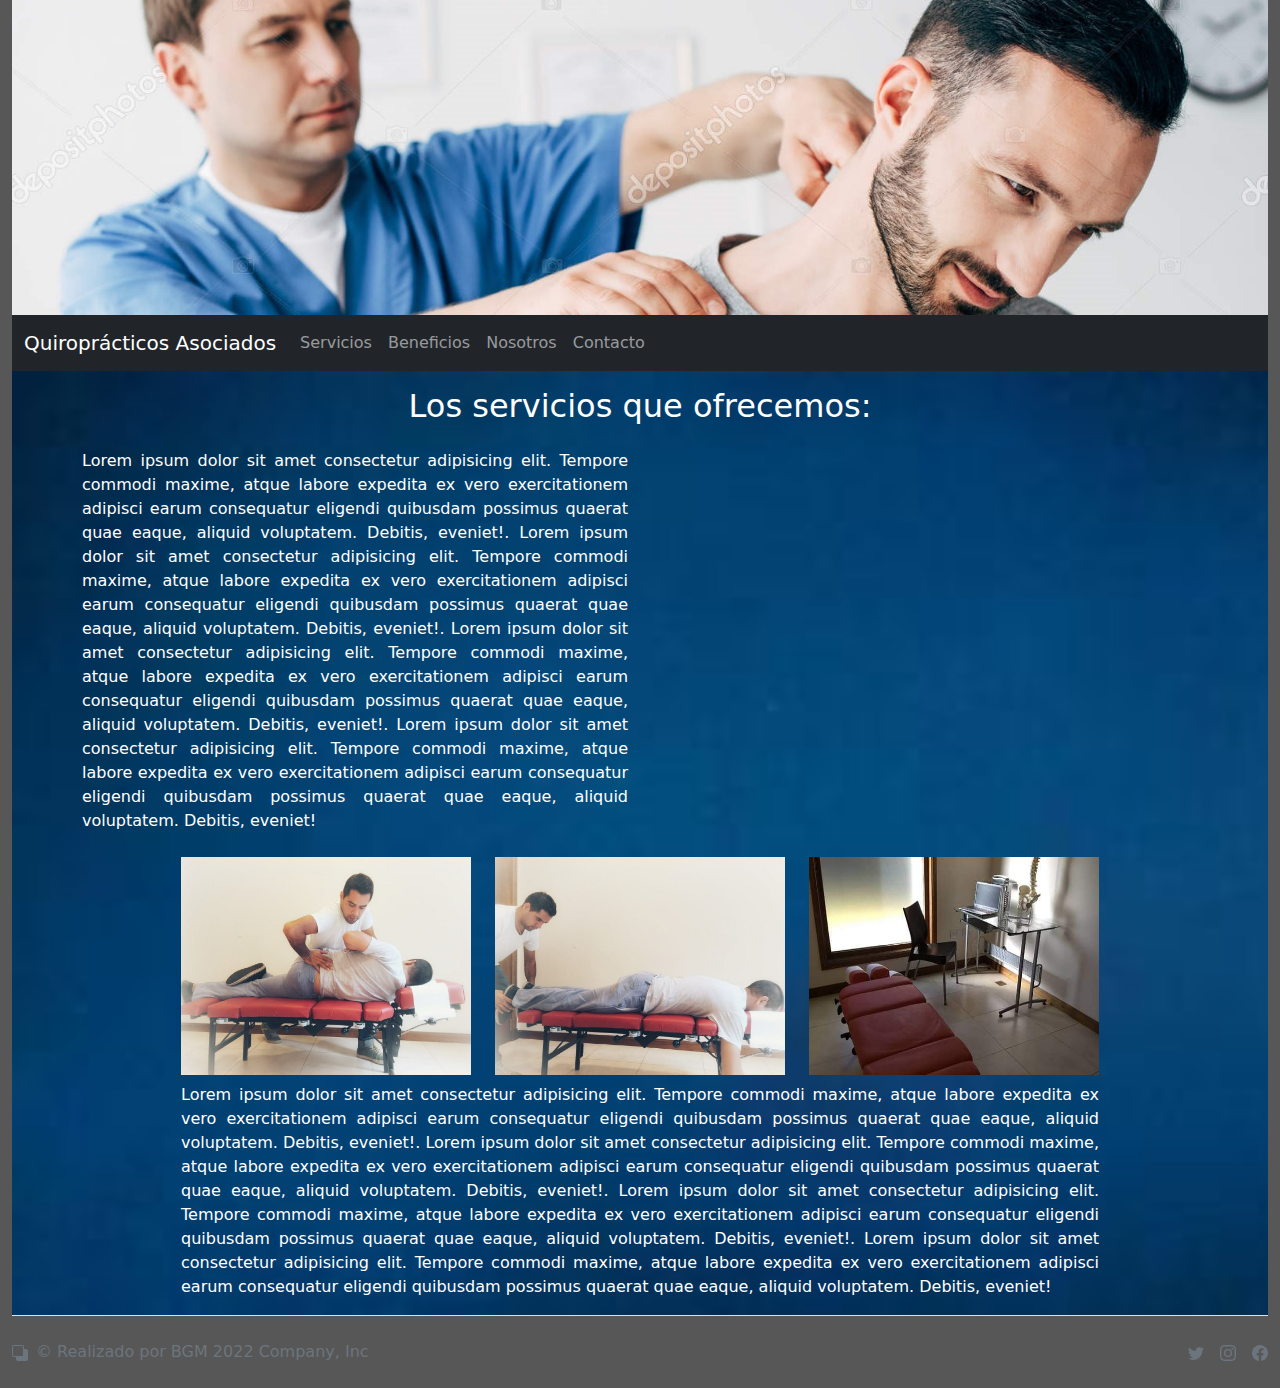
<file: servicios.html>
<!DOCTYPE html>
<html>
    <head>
      <meta name="keywords" content="Quiropraxia, Quiropractico, Rosario, Salud, Dolores, Espalda, Bienestar, servicios">
      <meta name="description" content="Pagina de la asociacion de Quiropracticos de Rosario donde se visualizan los servicios que ofrecemos">
        <title>
            Quiropracticos Asociados
        </title>
        <link rel="shortcut icon" href="/favicon.ico" type="image/x-icon">
        <link rel="icon" href="img/favicon.ico" type="image/x-icon">
        <link rel="stylesheet" href="css/bootstrap.css">
        <link rel="stylesheet" href="./css/estilos.css">
    </head>
    <body class="container-fluid">
        <header class="principal kenburns-top">
        </header>
        <nav class="container-fluid navbar navbar-expand-lg navbar-dark bg-dark">
          <div class="container-fluid">
            <a class="navbar-brand" href="index.html">Quiroprácticos Asociados</a>
            <button class="navbar-toggler" type="button" data-bs-toggle="collapse" data-bs-target="#navbarNav" aria-controls="navbarNav" aria-expanded="false" aria-label="Toggle navigation">
              <span class="navbar-toggler-icon"></span>
            </button>
            <div class="collapse navbar-collapse" id="navbarNav">
              <ul class="navbar-nav">
                <li class="nav-item">
                  <a class="nav-link" href="servicios.html">Servicios</a>
                </li>
                <li class="nav-item">
                  <a class="nav-link" href="beneficios.html">Beneficios</a>
                </li>
                <li class="nav-item">
                  <a class="nav-link" href="nosotros.html">Nosotros</a>
                </li>
                <li class="nav-item">
                  <a class="nav-link" href="contacto.html">Contacto</a>
                </li>
              </ul>
            </div>
          </div>
        </nav>
        <main class="fondo">
            <section class="container">  
                <h2 class="py-3">Los servicios que ofrecemos:</h2>
                <nav class="row">
                    <nav class="col-sm-12 col-md-12 col-lg-6 col-xl-6 mx-0">
                        <p class="justificar">Lorem ipsum dolor sit amet consectetur adipisicing elit. Tempore commodi maxime, atque labore expedita ex vero exercitationem adipisci earum consequatur eligendi quibusdam possimus quaerat quae eaque, aliquid voluptatem. Debitis, eveniet!. Lorem ipsum dolor sit amet consectetur adipisicing elit. Tempore commodi maxime, atque labore expedita ex vero exercitationem adipisci earum consequatur eligendi quibusdam possimus quaerat quae eaque, aliquid voluptatem. Debitis, eveniet!. Lorem ipsum dolor sit amet consectetur adipisicing elit. Tempore commodi maxime, atque labore expedita ex vero exercitationem adipisci earum consequatur eligendi quibusdam possimus quaerat quae eaque, aliquid voluptatem. Debitis, eveniet!. Lorem ipsum dolor sit amet consectetur adipisicing elit. Tempore commodi maxime, atque labore expedita ex vero exercitationem adipisci earum consequatur eligendi quibusdam possimus quaerat quae eaque, aliquid voluptatem. Debitis, eveniet!</p>
                    </nav>
                    <nav class="col-sm-12 col-md-12 col-lg-6 col-xl-6 mx-0">
                        <iframe class="ratio ratio-16x9" width="560" height="315" src="https://www.youtube.com/embed/ggWEU4RxZXc" title="YouTube video player" frameborder="0" allow="accelerometer; autoplay; clipboard-write; encrypted-media; gyroscope; picture-in-picture" allowfullscreen></iframe>
                    
                    </nav>    
                </nav>    
            </section>
            <section class="container-fluid">
                <nav class="row justify-content-center">
                <img class="bounce-in-top img-fluid col-sm-12 col-md-12 col-lg-3 col-xl-3 my-2" src="./img/servicios1.jpg" alt="Texto alternativo: Servicios ofrecidos">
                <img class="bounce-in-top img-fluid col-sm-12 col-md-12 col-lg-3 col-xl-3 my-2" src="./img/servicios2.jpg" alt="Texto alternativo: Servicios ofrecidos">
                <img class="bounce-in-top img-fluid col-sm-12 col-md-12 col-lg-3 col-xl-3 my-2" src="./img/servicios3.jpg" alt="Texto alternativo: Servicios ofrecidos">
                <p class="col-9 justificar">Lorem ipsum dolor sit amet consectetur adipisicing elit. Tempore commodi maxime, atque labore expedita ex vero exercitationem adipisci earum consequatur eligendi quibusdam possimus quaerat quae eaque, aliquid voluptatem. Debitis, eveniet!. Lorem ipsum dolor sit amet consectetur adipisicing elit. Tempore commodi maxime, atque labore expedita ex vero exercitationem adipisci earum consequatur eligendi quibusdam possimus quaerat quae eaque, aliquid voluptatem. Debitis, eveniet!. Lorem ipsum dolor sit amet consectetur adipisicing elit. Tempore commodi maxime, atque labore expedita ex vero exercitationem adipisci earum consequatur eligendi quibusdam possimus quaerat quae eaque, aliquid voluptatem. Debitis, eveniet!. Lorem ipsum dolor sit amet consectetur adipisicing elit. Tempore commodi maxime, atque labore expedita ex vero exercitationem adipisci earum consequatur eligendi quibusdam possimus quaerat quae eaque, aliquid voluptatem. Debitis, eveniet!</p>
                </nav>
            </section>
        </main>
        <div>
            <footer class="d-flex flex-wrap justify-content-between align-items-center py-3 my-0 border-top">
              <div class="col-md-4 d-flex align-items-center">
                <a href="index.html" class="mt-0 mb-3 me-2 mb-md-0 text-muted text-decoration-none lh-1">
                  <svg xmlns="http://www.w3.org/2000/svg" width="16" height="16" fill="currentColor" class="bi bi-back" viewBox="0 0 16 16">
                    <path d="M0 2a2 2 0 0 1 2-2h8a2 2 0 0 1 2 2v2h2a2 2 0 0 1 2 2v8a2 2 0 0 1-2 2H6a2 2 0 0 1-2-2v-2H2a2 2 0 0 1-2-2V2zm2-1a1 1 0 0 0-1 1v8a1 1 0 0 0 1 1h8a1 1 0 0 0 1-1V2a1 1 0 0 0-1-1H2z"/>
                  </svg>
                </a>
                <span class="mb-3 mb-md-0 text-muted">&copy; Realizado por BGM 2022 Company, Inc</span>
              </div>
          
              <ul class="nav col-md-4 justify-content-end list-unstyled d-flex">
                <li class="ms-3"><a class="text-muted" href="#"><svg xmlns="http://www.w3.org/2000/svg" width="16" height="16" fill="currentColor" class="bi bi-twitter" viewBox="0 0 16 16">
                  <path d="M5.026 15c6.038 0 9.341-5.003 9.341-9.334 0-.14 0-.282-.006-.422A6.685 6.685 0 0 0 16 3.542a6.658 6.658 0 0 1-1.889.518 3.301 3.301 0 0 0 1.447-1.817 6.533 6.533 0 0 1-2.087.793A3.286 3.286 0 0 0 7.875 6.03a9.325 9.325 0 0 1-6.767-3.429 3.289 3.289 0 0 0 1.018 4.382A3.323 3.323 0 0 1 .64 6.575v.045a3.288 3.288 0 0 0 2.632 3.218 3.203 3.203 0 0 1-.865.115 3.23 3.23 0 0 1-.614-.057 3.283 3.283 0 0 0 3.067 2.277A6.588 6.588 0 0 1 .78 13.58a6.32 6.32 0 0 1-.78-.045A9.344 9.344 0 0 0 5.026 15z"/>
                </svg></a></li>
                <li class="ms-3"><a class="text-muted" href="#"><svg xmlns="http://www.w3.org/2000/svg" width="16" height="16" fill="currentColor" class="bi bi-instagram" viewBox="0 0 16 16">
                  <path d="M8 0C5.829 0 5.556.01 4.703.048 3.85.088 3.269.222 2.76.42a3.917 3.917 0 0 0-1.417.923A3.927 3.927 0 0 0 .42 2.76C.222 3.268.087 3.85.048 4.7.01 5.555 0 5.827 0 8.001c0 2.172.01 2.444.048 3.297.04.852.174 1.433.372 1.942.205.526.478.972.923 1.417.444.445.89.719 1.416.923.51.198 1.09.333 1.942.372C5.555 15.99 5.827 16 8 16s2.444-.01 3.298-.048c.851-.04 1.434-.174 1.943-.372a3.916 3.916 0 0 0 1.416-.923c.445-.445.718-.891.923-1.417.197-.509.332-1.09.372-1.942C15.99 10.445 16 10.173 16 8s-.01-2.445-.048-3.299c-.04-.851-.175-1.433-.372-1.941a3.926 3.926 0 0 0-.923-1.417A3.911 3.911 0 0 0 13.24.42c-.51-.198-1.092-.333-1.943-.372C10.443.01 10.172 0 7.998 0h.003zm-.717 1.442h.718c2.136 0 2.389.007 3.232.046.78.035 1.204.166 1.486.275.373.145.64.319.92.599.28.28.453.546.598.92.11.281.24.705.275 1.485.039.843.047 1.096.047 3.231s-.008 2.389-.047 3.232c-.035.78-.166 1.203-.275 1.485a2.47 2.47 0 0 1-.599.919c-.28.28-.546.453-.92.598-.28.11-.704.24-1.485.276-.843.038-1.096.047-3.232.047s-2.39-.009-3.233-.047c-.78-.036-1.203-.166-1.485-.276a2.478 2.478 0 0 1-.92-.598 2.48 2.48 0 0 1-.6-.92c-.109-.281-.24-.705-.275-1.485-.038-.843-.046-1.096-.046-3.233 0-2.136.008-2.388.046-3.231.036-.78.166-1.204.276-1.486.145-.373.319-.64.599-.92.28-.28.546-.453.92-.598.282-.11.705-.24 1.485-.276.738-.034 1.024-.044 2.515-.045v.002zm4.988 1.328a.96.96 0 1 0 0 1.92.96.96 0 0 0 0-1.92zm-4.27 1.122a4.109 4.109 0 1 0 0 8.217 4.109 4.109 0 0 0 0-8.217zm0 1.441a2.667 2.667 0 1 1 0 5.334 2.667 2.667 0 0 1 0-5.334z"/>
                </svg></a></li>
                <li class="ms-3"><a class="text-muted" href="#"><svg xmlns="http://www.w3.org/2000/svg" width="16" height="16" fill="currentColor" class="bi bi-facebook" viewBox="0 0 16 16">
                  <path d="M16 8.049c0-4.446-3.582-8.05-8-8.05C3.58 0-.002 3.603-.002 8.05c0 4.017 2.926 7.347 6.75 7.951v-5.625h-2.03V8.05H6.75V6.275c0-2.017 1.195-3.131 3.022-3.131.876 0 1.791.157 1.791.157v1.98h-1.009c-.993 0-1.303.621-1.303 1.258v1.51h2.218l-.354 2.326H9.25V16c3.824-.604 6.75-3.934 6.75-7.951z"/>
                </svg></a></li>
              </ul>
            </footer>
        </div>
        <script src="js/bootstrap.js"></script>
    </body>
   
</html>
</file>
<file: css/estilos.css>
body {
  background-color: #575757;
}

nav a .margin .marginFooter {
  margin: 0px;
}

nav {
  padding: 0px;
  border: 0px;
  vertical-align: middle;
  text-align: center;
}

a {
  font-size: 20px;
  padding: 10px 0px;
  text-decoration: none;
  color: white;
  font-size: 20px;
}

article {
  display: inline-block;
}

.principal {
  display: flex;
  height: 35vh;
  background-image: url("../img/principal.jpg");
  background-repeat: no-repeat;
  background-size: cover;
}

.fondo {
  color: rgb(255, 255, 255);
  background-image: url("../img/fondo.jpg");
  background-repeat: no-repeat;
  background-size: cover;
}

.marginFotos {
  padding-top: 20px;
}

li {
  display: inline;
  text-decoration: none;
}

.section {
  height: 600px;
}

h2 {
  text-align: center;
}

.justificar {
  text-align: justify;
}

.anchoLargo {
  width: 90%;
  height: 100vh;
  margin: 50px;
}

.alineacionVertical {
  vertical-align: middle;
}

.margin {
  float: left;
}

.colorLetra {
  color: black;
}

.mivh-50 {
  height: 50vh !important;
}

/* ----------------------------------------------
 * Generated by Animista on 2022-8-17 20:50:46
 * Licensed under FreeBSD License.
 * See http://animista.net/license for more info. 
 * w: http://animista.net, t: @cssanimista
 * ---------------------------------------------- */
/**
 * ----------------------------------------
 * animation kenburns-top
 * ----------------------------------------
 */
@-webkit-keyframes kenburns-top {
  0% {
    -webkit-transform: scale(1) translateY(0);
    transform: scale(1) translateY(0);
    -webkit-transform-origin: 50% 16%;
    transform-origin: 50% 16%;
  }
  100% {
    -webkit-transform: scale(1.25) translateY(-15px);
    transform: scale(1.25) translateY(-15px);
    -webkit-transform-origin: top;
    transform-origin: top;
  }
}
@keyframes kenburns-top {
  0% {
    -webkit-transform: scale(1) translateY(0);
    transform: scale(1) translateY(0);
    -webkit-transform-origin: 50% 16%;
    transform-origin: 50% 16%;
  }
  100% {
    -webkit-transform: scale(1.25) translateY(-15px);
    transform: scale(1.25) translateY(-15px);
    -webkit-transform-origin: top;
    transform-origin: top;
  }
}
.kenburns-top {
  -webkit-animation: kenburns-top 5s ease-out 0s alternate-reverse;
  animation: kenburns-top 5s ease-out 0s alternate-reverse;
}

.doctores:hover {
  transform: scale(1.1);
}

/* ----------------------------------------------
 * Generated by Animista on 2022-9-1 0:58:36
 * Licensed under FreeBSD License.
 * See http://animista.net/license for more info. 
 * w: http://animista.net, t: @cssanimista
 * ---------------------------------------------- */
/**
 * ----------------------------------------
 * animation bounce-in-top
 * ----------------------------------------
 */
@-webkit-keyframes bounce-in-top {
  0% {
    -webkit-transform: translateY(-500px);
    transform: translateY(-500px);
    -webkit-animation-timing-function: ease-in;
    animation-timing-function: ease-in;
    opacity: 0;
  }
  38% {
    -webkit-transform: translateY(0);
    transform: translateY(0);
    -webkit-animation-timing-function: ease-out;
    animation-timing-function: ease-out;
    opacity: 1;
  }
  55% {
    -webkit-transform: translateY(-65px);
    transform: translateY(-65px);
    -webkit-animation-timing-function: ease-in;
    animation-timing-function: ease-in;
  }
  72% {
    -webkit-transform: translateY(0);
    transform: translateY(0);
    -webkit-animation-timing-function: ease-out;
    animation-timing-function: ease-out;
  }
  81% {
    -webkit-transform: translateY(-28px);
    transform: translateY(-28px);
    -webkit-animation-timing-function: ease-in;
    animation-timing-function: ease-in;
  }
  90% {
    -webkit-transform: translateY(0);
    transform: translateY(0);
    -webkit-animation-timing-function: ease-out;
    animation-timing-function: ease-out;
  }
  95% {
    -webkit-transform: translateY(-8px);
    transform: translateY(-8px);
    -webkit-animation-timing-function: ease-in;
    animation-timing-function: ease-in;
  }
  100% {
    -webkit-transform: translateY(0);
    transform: translateY(0);
    -webkit-animation-timing-function: ease-out;
    animation-timing-function: ease-out;
  }
}
@keyframes bounce-in-top {
  0% {
    -webkit-transform: translateY(-500px);
    transform: translateY(-500px);
    -webkit-animation-timing-function: ease-in;
    animation-timing-function: ease-in;
    opacity: 0;
  }
  38% {
    -webkit-transform: translateY(0);
    transform: translateY(0);
    -webkit-animation-timing-function: ease-out;
    animation-timing-function: ease-out;
    opacity: 1;
  }
  55% {
    -webkit-transform: translateY(-65px);
    transform: translateY(-65px);
    -webkit-animation-timing-function: ease-in;
    animation-timing-function: ease-in;
  }
  72% {
    -webkit-transform: translateY(0);
    transform: translateY(0);
    -webkit-animation-timing-function: ease-out;
    animation-timing-function: ease-out;
  }
  81% {
    -webkit-transform: translateY(-28px);
    transform: translateY(-28px);
    -webkit-animation-timing-function: ease-in;
    animation-timing-function: ease-in;
  }
  90% {
    -webkit-transform: translateY(0);
    transform: translateY(0);
    -webkit-animation-timing-function: ease-out;
    animation-timing-function: ease-out;
  }
  95% {
    -webkit-transform: translateY(-8px);
    transform: translateY(-8px);
    -webkit-animation-timing-function: ease-in;
    animation-timing-function: ease-in;
  }
  100% {
    -webkit-transform: translateY(0);
    transform: translateY(0);
    -webkit-animation-timing-function: ease-out;
    animation-timing-function: ease-out;
  }
}
.bounce-in-top {
  -webkit-animation: bounce-in-top 1.1s both;
  animation: bounce-in-top 1.1s both;
}

/*# sourceMappingURL=estilos.css.map */
</file>
